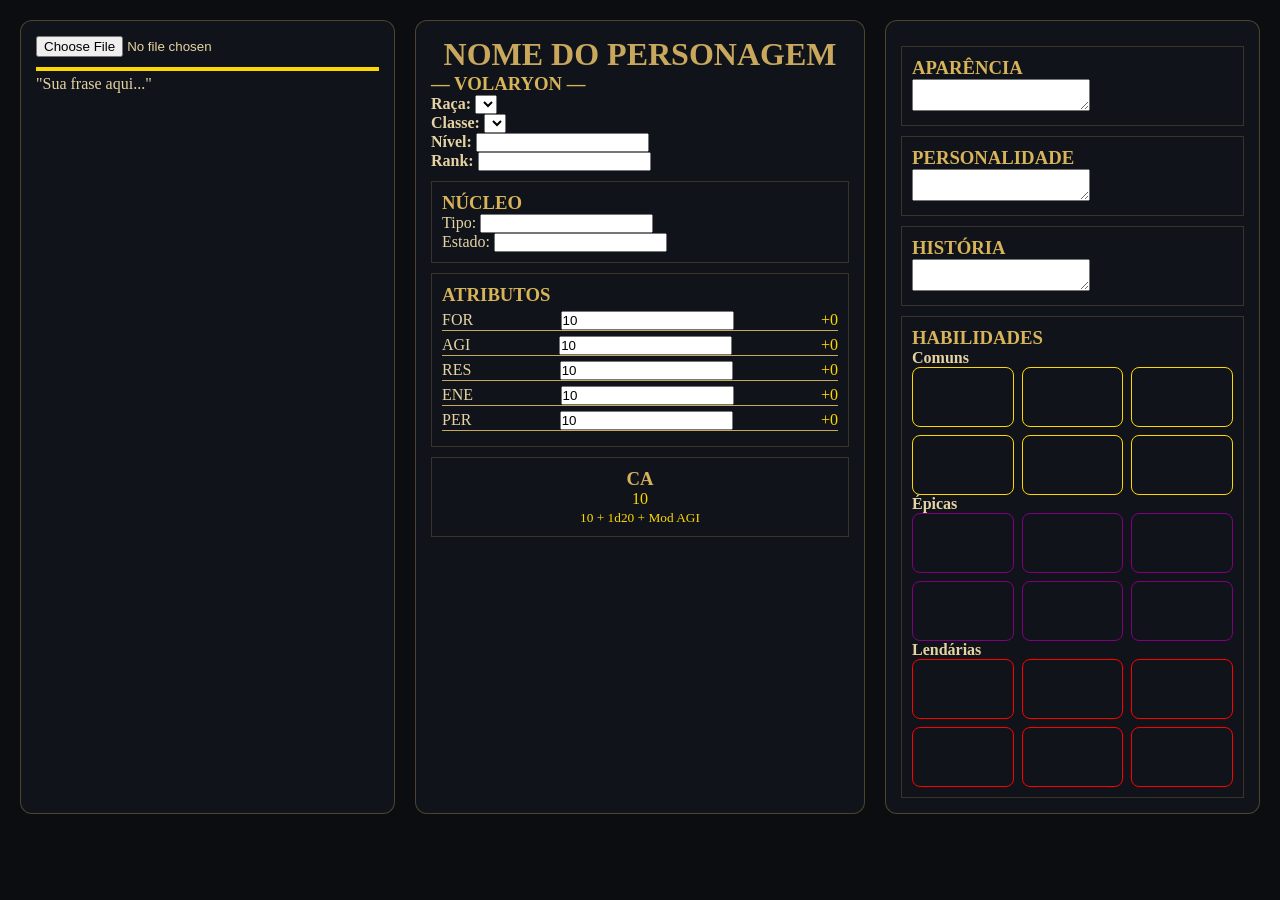
<file: ficha.html>
<!DOCTYPE html>
<html lang="pt-BR">
<head>
    <meta charset="UTF-8">
    <title>Ficha Volaryon</title>

    <!-- CSS -->
    <link rel="stylesheet" href="CSS/style.css">
</head>

<body>

<main class="ficha-container">

    <!-- ESQUERDA -->
    <section class="col esquerda">
        <div class="arte-box">
            <input type="file" id="upload-img">
            <img id="preview">
        </div>

        <div class="frase-box">
            <p contenteditable>"Sua frase aqui..."</p>
        </div>
    </section>

    <!-- CENTRO -->
    <section class="col centro">

        <h1 class="nome">NOME DO PERSONAGEM</h1>
        <h3 class="sub">— VOLARYON —</h3>

        <div class="info-grid">
            <div><b>Raça:</b> <select></select></div>
            <div><b>Classe:</b> <select></select></div>
            <div><b>Nível:</b> <input type="number"></div>
            <div><b>Rank:</b> <input></div>
        </div>

        <!-- NÚCLEO -->
        <div class="box">
            <h3>NÚCLEO</h3>
            <p>Tipo: <input></p>
            <p>Estado: <input></p>
        </div>

        <!-- ATRIBUTOS -->
        <div class="box">
            <h3>ATRIBUTOS</h3>

            <div class="attr">FOR <input id="for" type="number" value="10"> <span id="mod-for">+0</span></div>
            <div class="attr">AGI <input id="agi" type="number" value="10"> <span id="mod-agi">+0</span></div>
            <div class="attr">RES <input id="res" type="number" value="10"> <span id="mod-res">+0</span></div>
            <div class="attr">ENE <input id="ene" type="number" value="10"> <span id="mod-ene">+0</span></div>
            <div class="attr">PER <input id="per" type="number" value="10"> <span id="mod-per">+0</span></div>
        </div>

        <!-- CA -->
        <div class="box ca-box">
            <h3>CA</h3>
            <p id="ca">10</p>
            <small>10 + 1d20 + Mod AGI</small>
        </div>

    </section>

    <!-- DIREITA -->
    <section class="col direita">

        <div class="box">
            <h3>APARÊNCIA</h3>
            <textarea></textarea>
        </div>

        <div class="box">
            <h3>PERSONALIDADE</h3>
            <textarea></textarea>
        </div>

        <div class="box">
            <h3>HISTÓRIA</h3>
            <textarea></textarea>
        </div>

        <!-- HABILIDADES -->
        <div class="box">
            <h3>HABILIDADES</h3>

            <h4>Comuns</h4>
            <div class="grid-hab">
                <div class="slot"></div><div class="slot"></div><div class="slot"></div>
                <div class="slot"></div><div class="slot"></div><div class="slot"></div>
            </div>

            <h4>Épicas</h4>
            <div class="grid-hab epico">
                <div class="slot"></div><div class="slot"></div><div class="slot"></div>
                <div class="slot"></div><div class="slot"></div><div class="slot"></div>
            </div>

            <h4>Lendárias</h4>
            <div class="grid-hab lendario">
                <div class="slot"></div><div class="slot"></div><div class="slot"></div>
                <div class="slot"></div><div class="slot"></div><div class="slot"></div>
            </div>
        </div>

    </section>

</main>

<!-- JS -->
<script src="js/ficha_logica.js"></script>

</body>
</html>
</file>
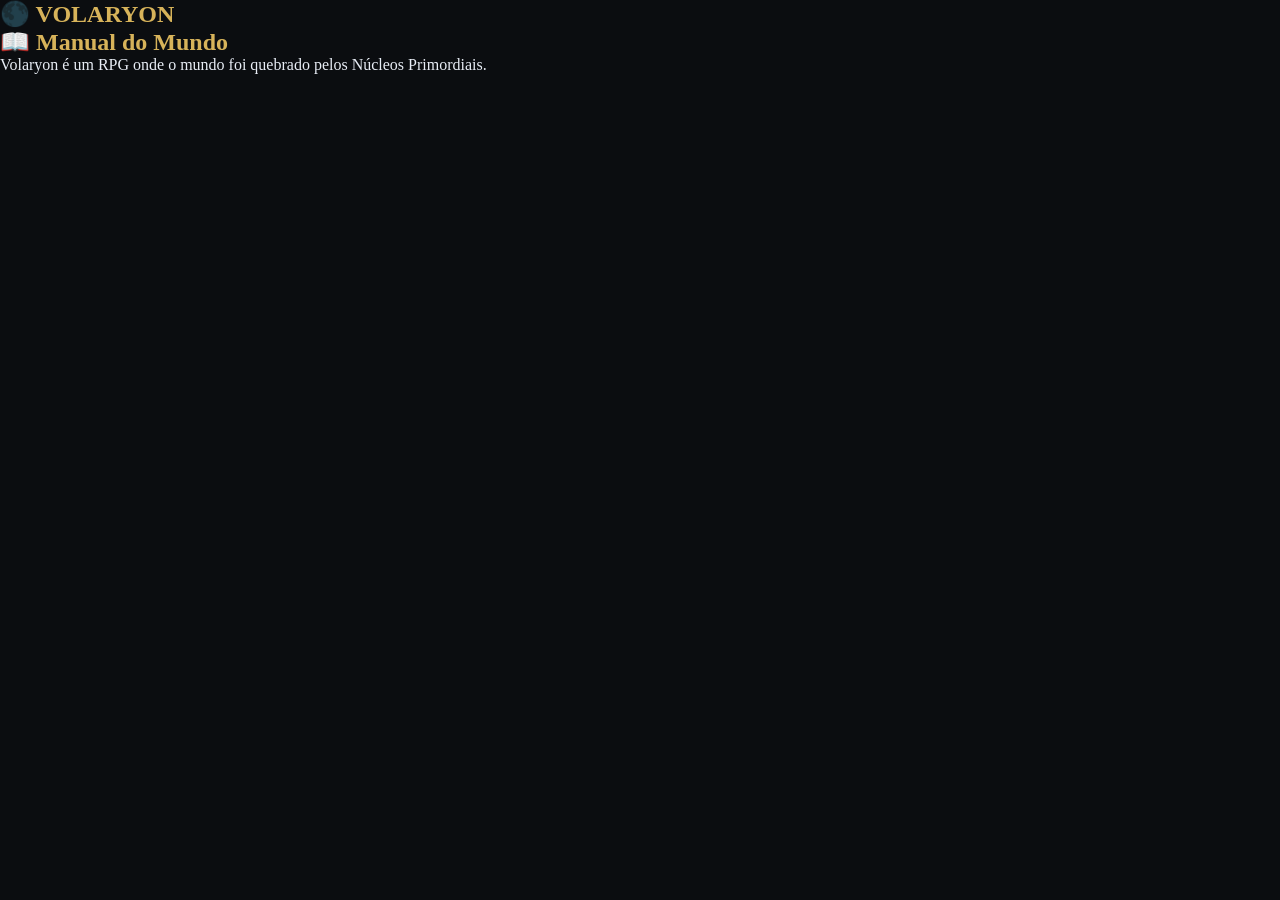
<file: manual.html>
<!DOCTYPE html>
<html lang="pt-BR">
<head>
  <meta charset="UTF-8">
  <title>Manual - Volaryon</title>
  <link rel="stylesheet" href="CSS/style.css">
</head>

<body>

<nav>
  <h2>🌑 VOLARYON</h2>
</nav>

<section class="sobre">
  <h2>📖 Manual do Mundo</h2>

  <p>
    Volaryon é um RPG onde o mundo foi quebrado pelos Núcleos Primordiais.
  </p>

</section>

</body>
</html>
</file>
<file: CSS/style.css>
/* ================================= */
/* RESET */
/* ================================= */

*{
  margin:0;
  padding:0;
  box-sizing:border-box;
}

/* ================================= */
/* BODY */
/* ================================= */

body{
  font-family:'Cinzel', serif;
  color:white;
  background:black;
  overflow:hidden;
}

/* ================================= */
/* ANIMAÇÃO */
/* ================================= */

@keyframes surgir{

  from{
    opacity:0;
    transform:translateY(40px);
  }

  to{
    opacity:1;
    transform:translateY(0);
  }

}

/* ================================= */
/* INDEX + LOGIN */
/* ================================= */

.hero{

  width:100%;
  height:100vh;

  display:flex;

  justify-content:center;
  align-items:center;

  text-align:center;

  padding:20px;

  position:relative;

  overflow:hidden;
}

.hero::before{

  content:"";

  position:absolute;

  inset:0;

  background:
    linear-gradient(
      rgba(0,0,0,0.65),
      rgba(0,0,0,0.92)
    ),
    url("../assets/imagens/fundo1.jpg");

  background-size:cover;
  background-position:center;

  z-index:-1;
}

/* ================================= */
/* HERO CONTENT */
/* ================================= */

.hero-content{

  width:100%;
  max-width:700px;

  animation:surgir 1.2s ease;
}

.hero-content h1{

  font-size:
    clamp(4rem, 10vw, 8rem);

  line-height:0.95;

  margin-bottom:20px;

  text-shadow:
    0 0 35px rgba(255,255,255,0.12);
}

/* ================================= */
/* STORY */
/* ================================= */

.story{

  font-size:1.15rem;

  line-height:1.8;

  opacity:0.9;

  max-width:750px;

  margin:auto;

  font-family:
    'Libre Baskerville',
    serif;
}

/* ================================= */
/* BOTÃO ENTRAR */
/* ================================= */

#enterBtn{

  margin-top:35px;

  padding:18px 40px;

  border:none;

  border-radius:18px;

  background:
    linear-gradient(
      135deg,
      #700000,
      #220000
    );

  color:white;

  font-size:1rem;

  cursor:pointer;

  transition:0.35s ease;

  box-shadow:
    0 10px 30px rgba(255,0,0,0.22);
}

#enterBtn:hover{

  transform:
    scale(1.05);

  box-shadow:
    0 15px 35px rgba(255,0,0,0.45);
}

/* ================================= */
/* LOGIN */
/* ================================= */

.login-box{

  width:100%;

  margin-top:35px;

  display:flex;

  flex-direction:column;

  align-items:center;

  gap:18px;
}

/* INPUTS */

.login-inputs{

  width:100%;

  max-width:340px;

  display:flex;

  flex-direction:column;

  gap:15px;
}

.login-inputs input{

  width:100%;

  padding:18px;

  border:none;

  border-radius:18px;

  background:
    rgba(0,0,0,0.45);

  backdrop-filter:blur(8px);

  border:
    1px solid rgba(255,255,255,0.08);

  color:white;

  font-size:15px;

  outline:none;

  transition:0.3s ease;
}

.login-inputs input::placeholder{

  color:
    rgba(255,255,255,0.45);
}

.login-inputs input:focus{

  border:
    1px solid rgba(200,155,60,0.45);

  box-shadow:
    0 0 20px rgba(200,155,60,0.15);
}

/* ================================= */
/* SENHA */
/* ================================= */

.senha-box{

  position:relative;

  width:100%;
}

.olho{

  position:absolute;

  right:18px;
  top:50%;

  transform:translateY(-50%);

  cursor:pointer;

  opacity:0.7;

  transition:0.3s ease;
}

.olho:hover{

  opacity:1;
}

/* ================================= */
/* BOTÕES LOGIN */
/* ================================= */

.login-box button{

  width:100%;

  max-width:340px;

  padding:18px;

  border:none;

  border-radius:18px;

  background:
    linear-gradient(
      135deg,
      #700000,
      #220000
    );

  color:white;

  font-size:15px;

  letter-spacing:2px;

  cursor:pointer;

  transition:0.35s ease;

  box-shadow:
    0 10px 30px rgba(255,0,0,0.2);
}

.login-box button:hover{

  transform:
    translateY(-2px)
    scale(1.02);

  box-shadow:
    0 15px 35px rgba(255,0,0,0.4);
}

/* BOTÃO SECUNDÁRIO */

.novo-user{

  background:
    rgba(255,255,255,0.05) !important;

  border:
    1px solid rgba(255,255,255,0.08) !important;
}

/* ================================= */
/* HOME */
/* ================================= */

.bg-video{

  position:fixed;

  inset:0;

  width:100%;
  height:100%;

  object-fit:cover;

  z-index:-3;
}

.bg-overlay{

  position:fixed;

  inset:0;

  background:
    linear-gradient(
      to right,
      rgba(0,0,0,0.92) 10%,
      rgba(0,0,0,0.45) 45%,
      rgba(0,0,0,0.82)
    );

  z-index:-2;
}

/* ================================= */
/* TOPBAR */
/* ================================= */

.topbar{

  position:fixed;

  top:0;
  left:0;

  width:100%;

  padding:22px 35px;

  display:flex;

  justify-content:space-between;
  align-items:center;

  z-index:10;
}

/* PERFIL */

.profile-box{

  display:flex;

  align-items:center;

  gap:15px;
}

.profile-avatar{

  width:70px;
  height:70px;

  border-radius:50%;

  border:2px solid #c89b3c;

  background:
    url("../assets/imagens/avatar.jpg");

  background-size:cover;
  background-position:center;

  box-shadow:
    0 0 25px rgba(200,155,60,0.35);
}

.profile-info h3{

  font-size:1.1rem;
}

.profile-info span{

  opacity:0.7;

  font-size:0.85rem;
}

/* ================================= */
/* RECURSOS */
/* ================================= */

.top-resources{

  display:flex;

  align-items:center;

  gap:15px;
}

.resource{

  display:flex;

  align-items:center;

  gap:10px;

  padding:12px 18px;

  border-radius:16px;

  background:
    rgba(0,0,0,0.45);

  backdrop-filter:blur(8px);

  border:
    1px solid rgba(255,255,255,0.05);
}

.resource-icon{

  color:#c89b3c;
}

/* ================================= */
/* CONFIG */
/* ================================= */

.config-btn{

  width:50px;
  height:50px;

  border:none;

  border-radius:16px;

  background:
    rgba(0,0,0,0.45);

  color:white;

  cursor:pointer;

  transition:0.3s ease;
}

.config-btn:hover{

  transform:rotate(90deg);
}

/* ================================= */
/* HERO HOME */
/* ================================= */

.hero-section{

  width:100%;
  height:100vh;

  display:flex;

  align-items:center;

  padding-left:7%;
}

.hero-section .hero-content{

  max-width:650px;
}

.subtitle{

  color:#c89b3c;

  letter-spacing:4px;

  text-transform:uppercase;

  font-size:0.9rem;
}

.hero-section h1{

  font-size:
    clamp(4rem, 10vw, 8rem);

  line-height:0.95;

  margin:
    15px 0 25px;
}

.hero-section p{

  font-size:1.05rem;

  line-height:1.8;

  opacity:0.85;

  max-width:580px;

  font-family:
    'Libre Baskerville',
    serif;
}

/* ================================= */
/* PLAY BUTTON */
/* ================================= */

.play-btn{

  margin-top:35px;

  padding:20px 38px;

  border:none;

  border-radius:18px;

  background:
    linear-gradient(
      135deg,
      #7a0000,
      #2c0000
    );

  color:white;

  font-size:1rem;

  letter-spacing:2px;

  cursor:pointer;

  transition:0.35s ease;

  box-shadow:
    0 10px 30px rgba(255,0,0,0.25);
}

.play-btn:hover{

  transform:scale(1.05);
}

/* ================================= */
/* MENU */
/* ================================= */

.bottom-menu{

  position:fixed;

  bottom:0;
  left:0;

  width:100%;

  display:flex;

  justify-content:center;

  gap:20px;

  padding:22px;

  background:
    linear-gradient(
      to top,
      rgba(0,0,0,0.92),
      rgba(0,0,0,0.3)
    );

  backdrop-filter:blur(10px);

  z-index:20;
}

.menu-item{

  background:transparent;

  border:none;

  color:white;

  font-size:0.95rem;

  letter-spacing:1px;

  opacity:0.7;

  cursor:pointer;

  transition:0.3s ease;
}

.menu-item:hover,
.menu-item.active{

  opacity:1;

  color:#c89b3c;

  transform:translateY(-2px);
}

/* ================================= */
/* RESPONSIVO */
/* ================================= */

@media(max-width:900px){

  .hero-section{

    justify-content:center;

    text-align:center;

    padding:20px;
  }

  .topbar{

    padding:15px;
  }

}

@media(max-width:700px){

  body{
    overflow:auto;
  }

  .bottom-menu{

    overflow-x:auto;

    justify-content:flex-start;
  }

  .profile-avatar{

    width:55px;
    height:55px;
  }

  .hero-content h1{

    font-size:4rem;
  }

}
.xp-container {
  margin-top: 5px;
  font-size: 12px;
}

.xp-bar {
  width: 120px;
  height: 8px;
  background: #222;
  border: 1px solid #c9a85d;
  margin: 3px 0;
  border-radius: 4px;
  overflow: hidden;
}

.xp-fill {
  height: 100%;
  width: 0%;
  background: linear-gradient(90deg, #c9a85d, #f1d38b);
  transition: width 0.5s ease;
}
/* Isso faz com que no telemóvel as colunas fiquem uma debaixo da outra */
@media (max-width: 768px) {
    .main-grid {
        grid-template-columns: 1fr !important; /* Força uma coluna única */
    }
    
    .char-header {
        grid-template-columns: 1fr !important; /* Stack do cabeçalho */
        text-align: center;
    }

    .char-portrait {
        margin: 0 auto;
    }
}

/* Garante que o fundo cubra a tela toda */
body {
    min-height: 100vh;
    background-attachment: fixed;
}
.panteao-container {
    display: flex;
    flex-wrap: wrap;
    justify-content: center;
    gap: 15px;
    margin: 30px auto;
    max-width: 800px; /* Limita a largura para os ícones ficarem agrupados */
    padding: 20px;
    background: rgba(0, 0, 0, 0.4); /* Fundo semi-transparente para destacar */
    border-radius: 15px;
    border: 1px solid rgba(212, 175, 55, 0.2); /* Borda dourada sutil */
}

/* Redimensionar os ícones para caberem bem na Hero */
.icon-deus {
    width: 60px;  /* Tamanho menor para a página inicial */
    height: 80px; 
    background-size: 500% 500%;
}
.page-ficha {
    background: url('../ativos/img/fundo_eclipse.jpg') no-repeat center center fixed;
    background-size: cover;
    height: 100vh;
    display: flex;
    justify-content: center;
    align-items: center;
    overflow: hidden;
    color: white;
    font-family: 'Cinzel', serif; /* Fonte épica */
}

.ficha-wrapper {
    display: grid;
    grid-template-columns: 200px 1fr 300px;
    gap: 30px;
    width: 95%;
    max-width: 1400px;
    z-index: 2;
}

.panel-stats, .panel-info {
    background: rgba(0, 0, 0, 0.7);
    border: 1px solid rgba(212, 175, 55, 0.4);
    padding: 20px;
    backdrop-filter: blur(10px);
    border-radius: 5px;
}

.character-frame {
    background: rgba(0, 0, 0, 0.4);
    height: 500px;
    border: 2px solid rgba(212, 175, 55, 0.2);
    position: relative;
    display: flex;
    flex-direction: column;
    justify-content: center;
    align-items: center;
}

/* Barras de Status conforme o Manual */
.bar-bg { width: 100%; height: 10px; background: #222; margin: 5px 0; border-radius: 5px; overflow: hidden; }
.bar-fill.hp { background: linear-gradient(90deg, #8b0000, #ff0000); width: 100%; transition: 0.5s; }
.bar-fill.ene { background: linear-gradient(90deg, #00008b, #00bfff); width: 100%; transition: 0.5s; }
.bar-fill.corrup { background: linear-gradient(90deg, #4b0082, #9400d3); width: 0%; transition: 0.5s; }

.btn-invocar {
    background: #d4af37;
    color: black;
    border: none;
    padding: 15px 30px;
    font-weight: bold;
    cursor: pointer;
    margin-top: 20px;
    clip-path: polygon(10% 0, 100% 0, 90% 100%, 0 100%);
}
.ficha-container{
    display:grid;
    grid-template-columns: 1fr 1fr 1fr;
    gap:15px;
    padding:20px;
    color:#e6d3a3;
}

.col{
    background:#0f1115;
    border:1px solid #c9a85d;
    padding:10px;
}

.nome{
    text-align:center;
    font-size:32px;
    color:#c9a85d;
}

.attr{
    display:flex;
    justify-content:space-between;
    border-bottom:1px solid #c9a85d;
}

.ca-box{
    text-align:center;
    margin-top:10px;
}

.grid-hab{
    display:grid;
    grid-template-columns: repeat(3,1fr);
    gap:5px;
}

.slot{
    height:40px;
    border:1px solid #c9a85d;
}
body{
    margin:0;
    background:#0b0d10;
    color:#e8edf5;
    font-family: serif;
}

/* GRID */
.ficha-container{
    display:grid;
    grid-template-columns:1fr 1.2fr 1fr;
    gap:20px;
    padding:20px;
}

/* COLUNAS */
.col{
    background:#10141a;
    border:1px solid rgba(215,179,90,.3);
    border-radius:12px;
    padding:15px;
}

/* TÍTULOS */
h1,h2,h3{
    color:#d7b35a;
}

/* IMAGEM */
.arte-box img{
    width:100%;
    border:2px solid gold;
}

/* CAIXAS */
.box{
    margin-top:10px;
    padding:10px;
    border:1px solid rgba(215,179,90,.2);
}

/* ATRIBUTOS */
.attr{
    display:flex;
    justify-content:space-between;
    margin:5px 0;
}

.attr span{
    color:gold;
}

/* CA */
.ca-box{
    text-align:center;
    color:gold;
}

/* HABILIDADES */
.grid-hab{
    display:grid;
    grid-template-columns:repeat(3,1fr);
    gap:8px;
}

.slot{
    height:60px;
    border:1px solid gold;
    border-radius:8px;
    cursor:pointer;
}

.epico .slot{
    border-color:purple;
}

.lendario .slot{
    border-color:red;
}
</file>
